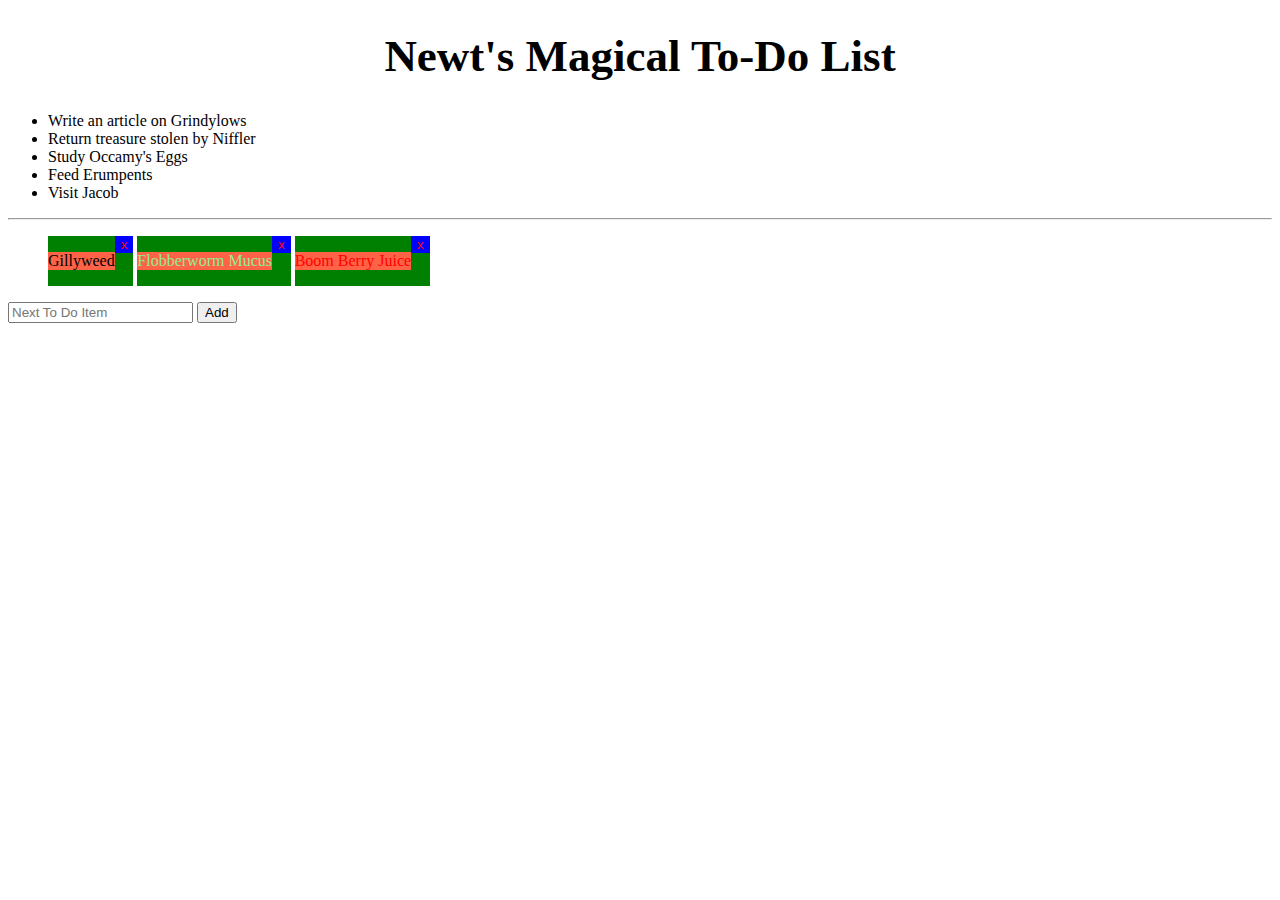
<file: JSFundamentals/8-DOM/index.html>
<!DOCTYPE html>
<html lang="en">
<head>
    <meta charset="UTF-8">
    <meta name="viewport" content="width=device-width, initial-scale=1.0">
    <title>Newt's Magical To-Do List</title>
    <link rel="stylesheet" href="style.css">
</head>
<body>
    <div id="list">
        <H1 id="listTitle">Newt's Magical To-Do List</H1>
        <div id="toDoDiv">
            <ul>
                <li class="listItem">Write an article on Grindylows</li>
                <li class="listItem">Return treasure stolen by Niffler</li>
                <li class="listItem">Study Occamy's Eggs</li>
                <li class="listItem">Feed Erumpents</li>
                <li class="listItem">Visit Jacob</li>
            </ul>
        </div>
        <hr>
        <div id="groceryDiv">
            <ul id="groceryList">
                <li class="groceryItem">
                    <p>
                        Gillyweed
                    </p>
                    <button class="deleteButton">x</button>
                </li>
                <li class="groceryItem">
                    <p>
                        Flobberworm Mucus
                    </p>
                    <button class="deleteButton">x</button>
                </li>
                <li class="groceryItem">
                    <p>
                        Boom Berry Juice
                    </p>
                    <button class="deleteButton">x</button>
                </li>
            </ul>
        </div>
        <div id="inputField">
            <input type="text" id="listInput" placeholder="Next To Do Item">
            <button id="clickMe">Add</button>
        </div>
    </div>
    <script src="index.js"></script>
</body>
</html>
</file>
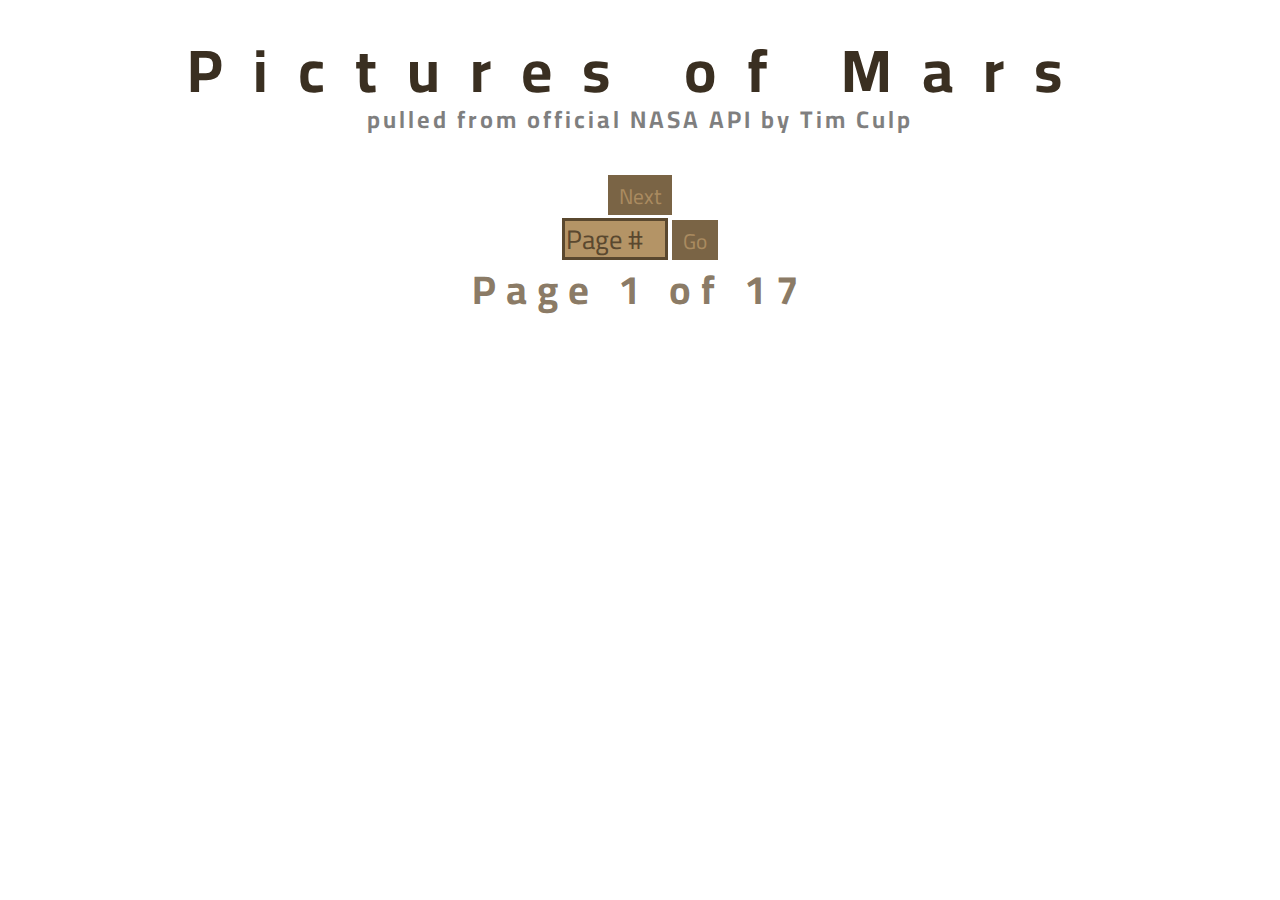
<file: JSFundamentals/API Challenge/index.html>
<!DOCTYPE html>
<html lang="en">
<head>
    <meta charset="UTF-8">
    <meta name="viewport" content="width=device-width, initial-scale=1.0">
    <title>Query 50+ Mars Rover Photos</title>
    <link rel="stylesheet" href="https://fonts.googleapis.com/css?family=Cairo">
    <link rel="stylesheet" href="style.css">
</head>
<body>
    <h1>Pictures of Mars</h1>
    <h2>pulled from official NASA API by Tim Culp</h2>
    <div>
        <button id="prevBtn">Prev</button>
        <button id="nextBtn">Next</button>
        <br>
        <input type="number" max="17" min="1" id="pageSearch" placeholder="Page #">
        <button id="pageBtn" style="margin-top:5px">Go</button>
    </div>
    <h3>Page 1 of results</h3>
    
    <table>
        <tr>
        </tr>
    </table>
    <script src="main.js"></script>
</body>
</html>
</file>
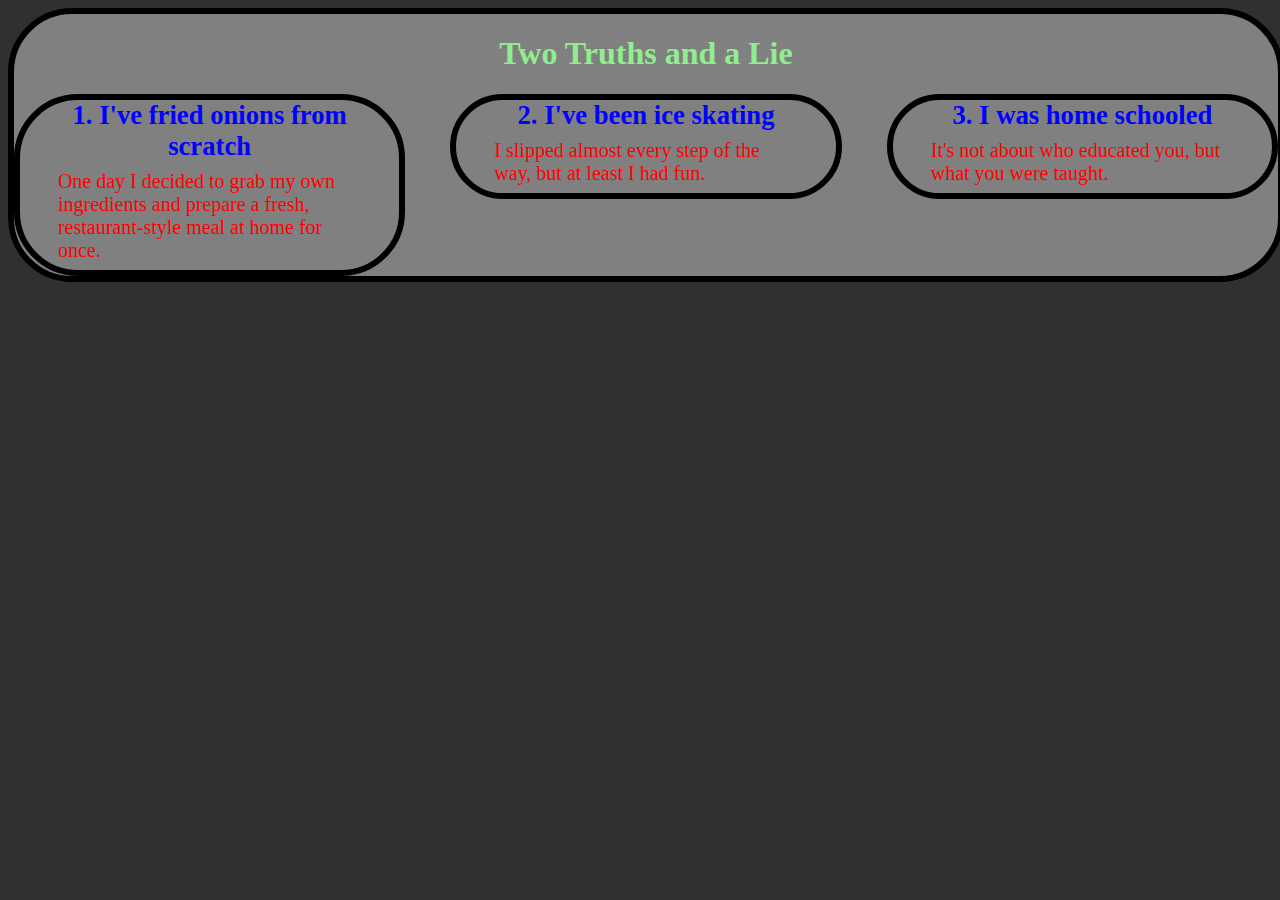
<file: HTMLChallenges/challenge1.html>
<!--
    Challenge 1
      Two Truths and a Lie
      Bronze:
      Make an h1 tag saying 'Two Truths and a Lie'
      Make 3 h3 tags, each saying a short blurb about that option (example: 'Been to Russia')
      Make 3 p tags (one for each h3 tag), giving a short sentence elaborating that truth/lie
      Wrap it all in a div tag
      Silver:
      Using CSS:
      Make the h1 tag LIGHT GREEN and CENTERED
      Make each h3 tag BLUE
      Make each p tag RED
      Wrap it all in a BORDER that is THICK and BLACK
      Gold:
      Curve the corners of that BORDER
      Give it a BACKGROUND COLOR of GREY
      Wrap each Truth/Lie in separate divs, give them each a BORDER, curve the BORDER, and make each BACKGROUND COLOR LIGHT GREY
      CENTER everyting in each div
      Line each Truth/Lie side-by-side
-->
<!DOCTYPE html>
<html lang="en">
<head>
    <meta charset="UTF-8">
    <meta name="viewport" content="width=device-width, initial-scale=1.0">
    <title>Golden Boy</title>
    <style>
        .H1 {
            color: lightgreen;
            text-align: center;
        }
        .H3 {
            color: blue;
            width:80%;
            margin: auto;
            text-align: center;
            font-size: 20pt;
        }
        .P {
            color: red;
            width:80%;
            margin:auto;
            font-size: 15pt;
            padding: 8px;
        }
        .DIV {
            border: 6px solid black;
            border-radius: 4em;
            background-color: gray;
            margin:auto;
            width: 100%;
            align-items: center;
            align-content: center;
            height:fit-content;
        }
        body {
            background-color: #303030;
        }
    </style>
</head>
<body>
    <div class="DIV">
        <h1 class="H1">Two Truths and a Lie</h1>
        <!--so apparently the float:right sections need to be put first on the list.-->
        <div class="DIV" style="width: 30%; float:right;">
            <h3 class="H3">3. I was home schooled</h3>
            <p class="P">It's not about who educated you, but what you were taught.</p>
        </div>

        <div class="DIV" style="width: 30%; float:left;">
            <h3 class="H3">1. I've fried onions from scratch</h3>
            <p class="P">One day I decided to grab my own ingredients and prepare a fresh, restaurant-style meal at home for once.</p>
        </div>
        <div class="DIV" style="width: 30%; float:none;">
            <h3 class="H3">2. I've been ice skating</h3>
            <p class="P">I slipped almost every step of the way, but at least I had fun.</p>
        </div>
        
    </div>
    
</body>
</html>
</file>
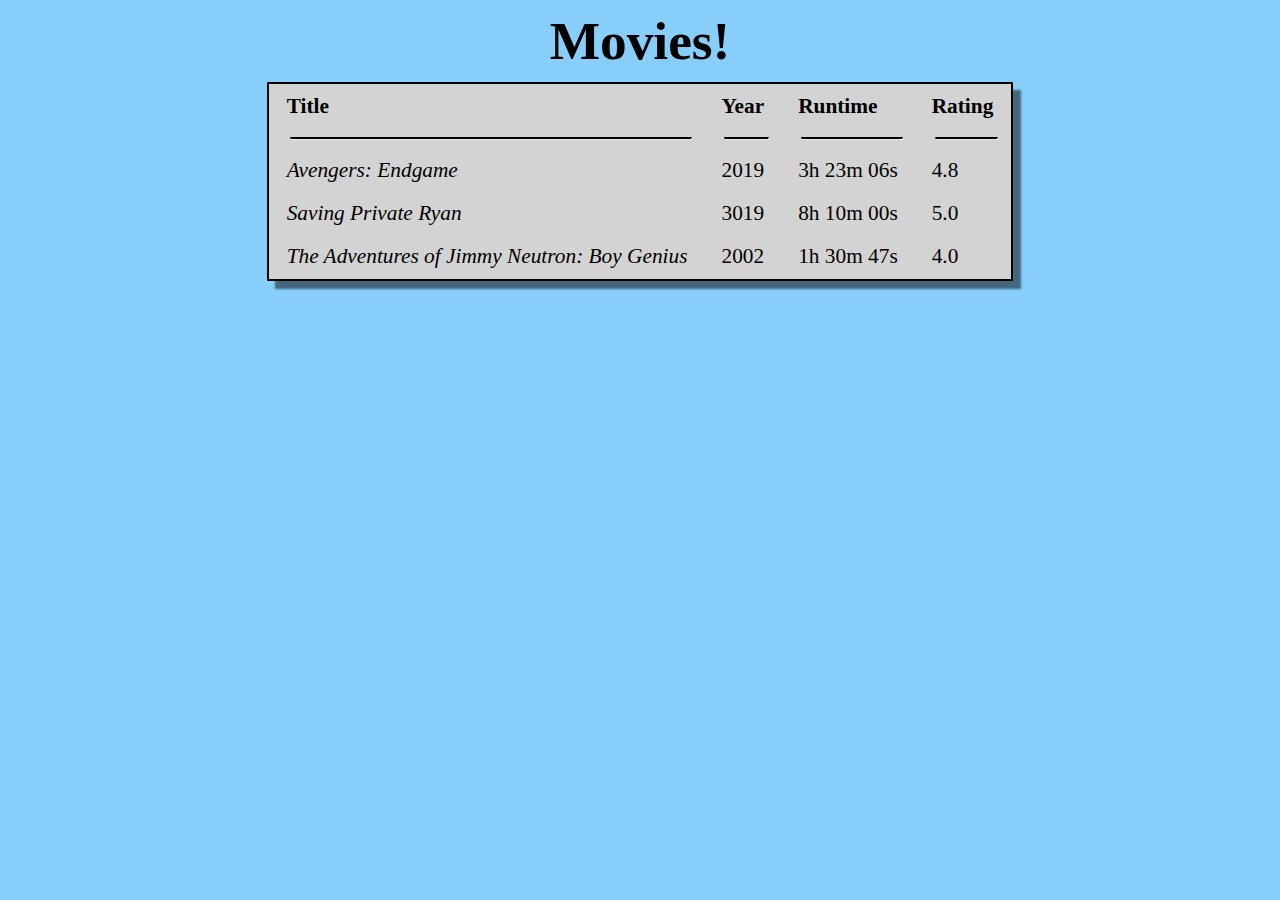
<file: HTMLChallenges/challenge2.html>
<!--
    Challenge 2
      Movie Rating
      
      Bronze: 
      Make an h2 tag saying 'Movies!'
      Make a TABLE with a HEADER 
      In the header, have 4 COLUMNS with the headers reading: 'Movie Title', 'Year', 'Runtime', and 'Rating'
      Add at least 3 movies (you can make the info up)
      Silver: 
      Using CSS: 
      Add a BACKGROUND COLOR of LIGHT SKY BLUE
      Put a BORDER around the table that is BLACK
      Gold:
      ITALICIZE the movie titles
      Set the table in the CENTER
-->
<!DOCTYPE html>
<html lang="en">
<head>
    <meta charset="UTF-8">
    <meta name="viewport" content="width=device-width, initial-scale=1.0">
    <title>Movies!</title>

    <style>
        body {
            background-color:lightskyblue;
        }
        table {
            border: 2px solid black; 
            width: fit-content; 
            margin:auto;
            background-color: lightgray;
            box-shadow: 8px 8px 2px rgba(0, 0, 0, 0.5);
        }
        .title {
            font-style: italic;
        }
        thead {
            font-weight: bold;
        }
        td hr {
            border-top: 2px solid black;
            width: 100%;
            height: 0px;
            margin: 0 3px;
        }
        td {
            padding: 8px 16px;
            font-size: 16pt;
        }
        h2 {
            text-align: center;
            font-size: 40pt;
            margin: 10px;
        }
    </style>
</head>
<body>
    
 <h2>Movies!</h2>
 <table>
        <thead>
            <tr>
                <td>Title</td>
                <td>Year</td>
                <td>Runtime</td>
                <td>Rating</td>
            </tr>
            <tr>
                <td><hr></td>
                <td><hr></td>
                <td><hr></td>
                <td><hr></td>
            </tr>
            
        </thead>
        
        <tbody>
            <tr>
                <td class="title">Avengers: Endgame</td>
                <td>2019</td>
                <td>3h 23m 06s</td>
                <td>4.8</td>
            </tr>
            <tr>
                <td class="title">Saving Private Ryan</td>
                <td>3019</td>
                <td>8h 10m 00s</td>
                <td>5.0</td>
            </tr>
            <tr>
                <td class="title">The Adventures of Jimmy Neutron: Boy Genius</td>
                <td>2002</td>
                <td>1h 30m 47s</td>
                <td>4.0</td>
            </tr>
        </tbody>

 </table>


</body>

</html>
</file>
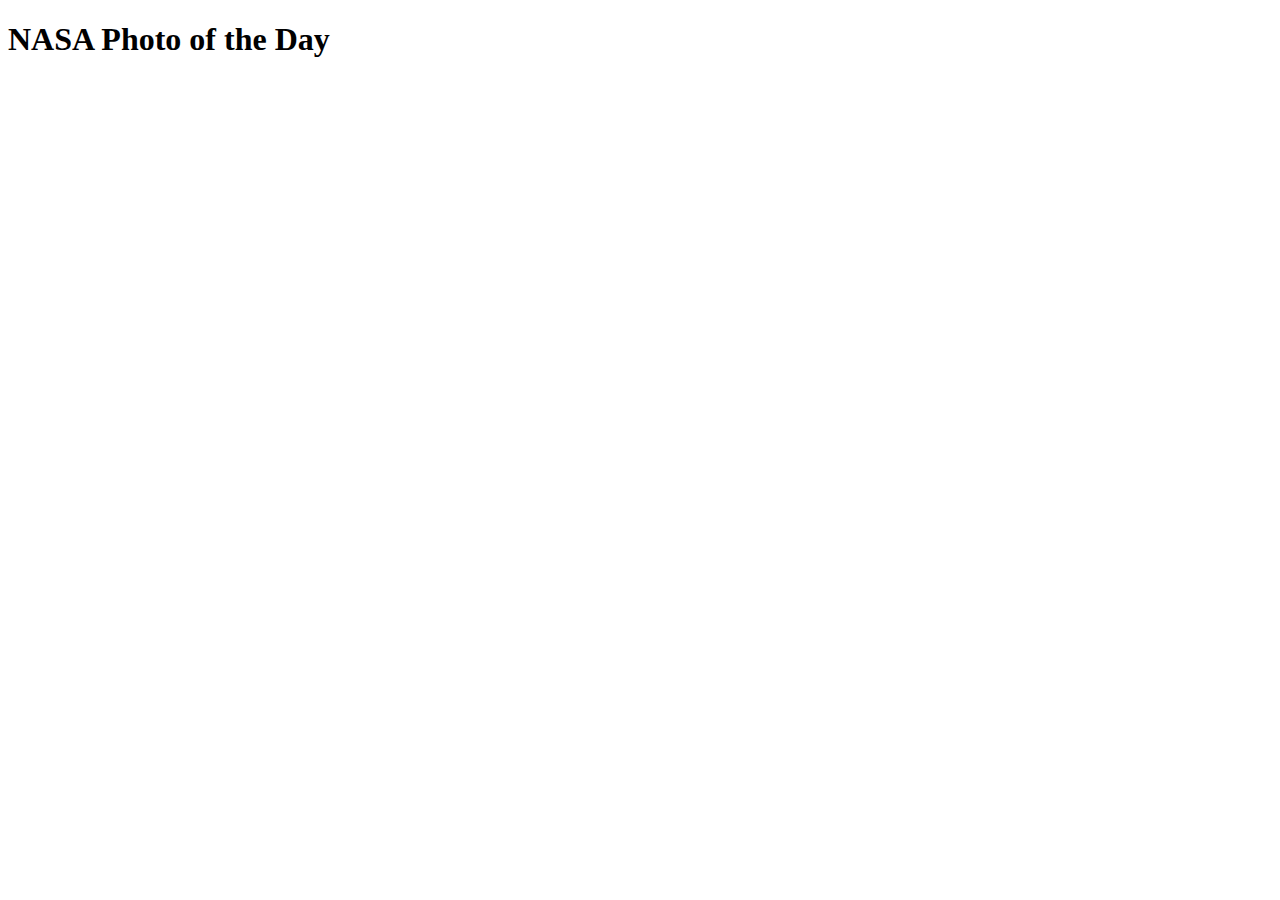
<file: JSFundamentals/advancedConcepts/nasa.html>
<!DOCTYPE html>
<html lang="en">
<head>
    <meta charset="UTF-8">
    <meta name="viewport" content="width=device-width, initial-scale=1.0">
    <title>NASA API</title>
</head>
<body>
    <h1>NASA Photo of the Day</h1>
    <script src="nasaAPI.js"></script>
</body>
</html>
</file>
<file: JSFundamentals/8-DOM/style.css>
.deleteButton {
    color: red;
    background-color: blue;
    height:min-content;
    border: 0;
    cursor: pointer;
}
.deleteButton:hover {
    text-decoration: underline;
}
.groceryItem {
    display: inline-flex;
    list-style: upper-roman;
    background-color: green;
}
.groceryList {
    list-style: circle;
}
.groceryItem p{
    width:max-content;
    list-style: circle;
    background-color: tomato;
}
.groceryItem p:hover{
    background-color: #EEE;
    /* text-decoration: line-through; */
}
.deleteButton:focus {
    border: none;
    box-shadow: none;
}
</file>
<file: JSFundamentals/API Challenge/style.css>
:root {
    --placeholder-color: rgb(90, 72, 47); 
}
img {
    display: list-item;
    margin: auto;
    border: 4px solid rgb(100, 81, 56);
    box-shadow: 8px 8px 2px rgba(0, 0, 0, 0.404);
}
table {
    margin: auto;
    margin-top: 15px;
    background-color: rgba(128, 104, 72, 0.829);
    padding: 100px;
    padding-top: 75px;
    padding-bottom: 75px;
    border-radius: 100px 100px 40px 40px;
    display: none;
}
h1 {
    letter-spacing: 30px;
    text-align: center;
    color: rgb(58, 47, 33);
    font-size: 45pt;
    height: 60px;
    line-height: 60px;
    margin-bottom: 0px;
}
h2 {
    text-align: center;
    margin: none;
    margin-top: 15px;
    height: 10px;
    line-height: 10px;
    margin-bottom: 30px;
    color: rgba(0, 0, 0, 0.5);
    letter-spacing: 3px;
}
h3 {
    margin-top: 10px;
    margin-bottom: 0px;
    line-height: 40px;
    height:40px;
    letter-spacing: 10px;
    font-size: 30pt;
    text-align: center;
    color:rgba(107, 87, 60, 0.788);
}
#bgImg {
    position: relative;
    background-color: rgb(122, 100, 69);
    width: 750px;
    height: 140px;
    z-index: -1;
    left: 300px;
}
body {
    font-family: "Cairo", sans-serif;
    background-image: url("https://mars.nasa.gov/msl-raw-images/msss/01000/mcam/1000MR0044630060503566E02_DXXX.jpg");
    background-size: cover;
}
div {
    margin:auto;
    width:fit-content;
    text-align: center;
    margin-top: 50px;
    padding-top: 0;
}
input {
    width: 100px;
    height: 40px;
    line-height: 40px;
    font-family: "Cairo", sans-serif;
    font-size: 20pt;
    background-color: rgb(180, 148, 102);
    color: rgb(90, 72, 47);
    box-shadow: 0 0 0 3px inset rgb(90, 72, 47);
    border:none;
    padding-left: 4px;
    z-index: 1;
}
button {
    height: 40px;
    width:fit-content;
    padding-left: 0.5em;
    padding-right: 0.5em;
    font-size: 16pt;
    text-align: center;
    background-color: rgb(122, 100, 69);
    border: none;
    font-family: "Cairo", sans-serif;
    color: rgb(170, 139, 96);
    line-height: 40px;
}
input::-webkit-outer-spin-button,
input::-webkit-inner-spin-button {
  -webkit-appearance: none;
  margin: 0;
}

/* Firefox */
input[type=number] {
  -moz-appearance: textfield;
}
::-webkit-input-placeholder { /* WebKit, Blink, Edge */
    color:    var(--placeholder-color);
}
:-moz-placeholder { /* Mozilla Firefox 4 to 18 */
   color:    var(--placeholder-color);
   opacity:  1;
}
::-moz-placeholder { /* Mozilla Firefox 19+ */
   color:    var(--placeholder-color);
   opacity:  1;
}
:-ms-input-placeholder { /* Internet Explorer 10-11 */
   color:    var(--placeholder-color);
}
::-ms-input-placeholder { /* Microsoft Edge */
   color:    var(--placeholder-color);
}
::placeholder { /* Most modern browsers support this now. */
   color:    var(--placeholder-color);
}
</file>
